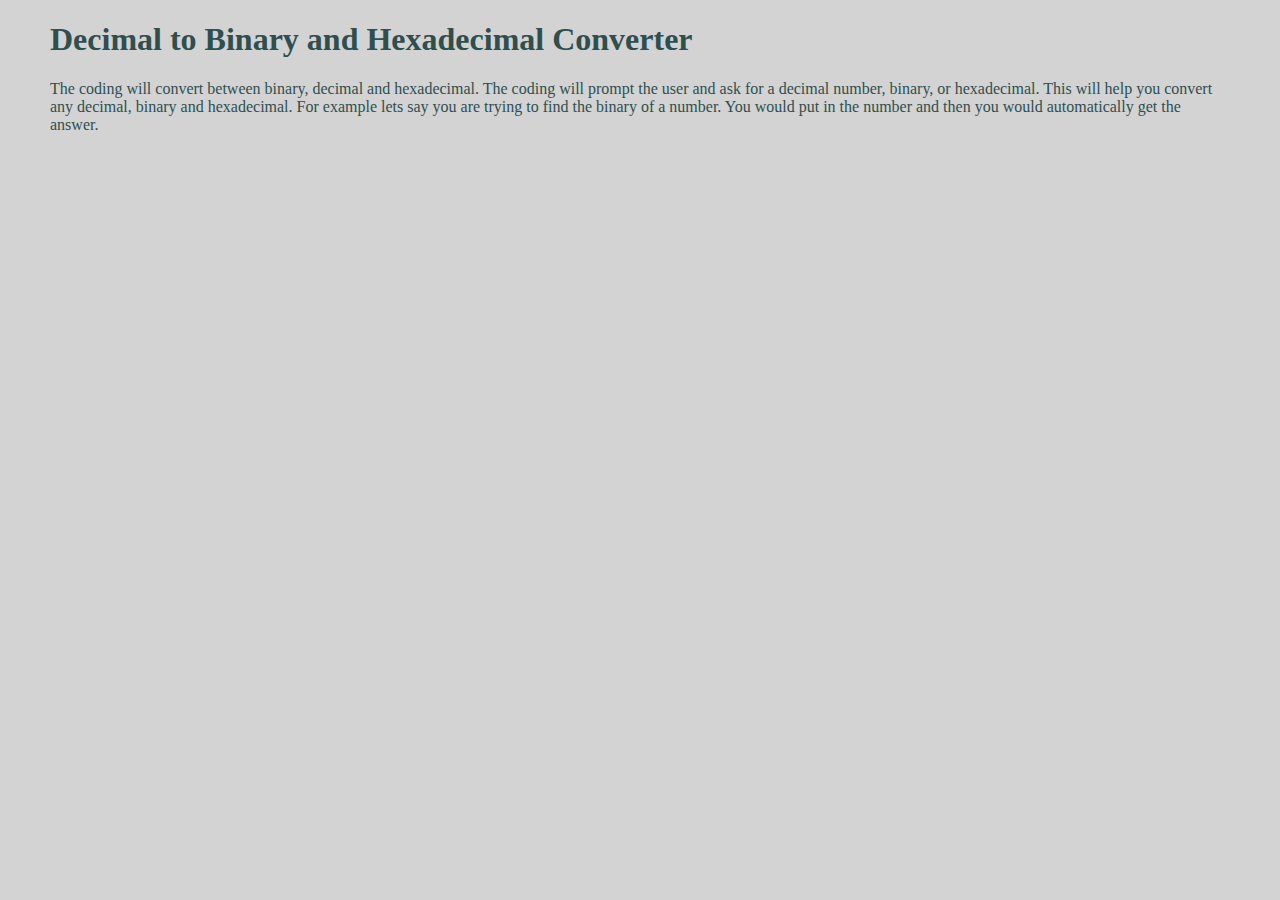
<file: Index.html>
<!DOCTYPE html>
<html lang="en">
<head>
    <meta charset="UTF-8">
    <meta name="viewport" content="width=device-width, initial-scale=1.0">
    <title>Unit 2</title>
</head>
<body>
    <h1>Decimal to Binary and Hexadecimal Converter</h1>
    <p>The coding will convert between binary, decimal and hexadecimal. The coding will prompt the user and ask for a decimal number, binary, or hexadecimal.
        This will help you convert any decimal, binary and hexadecimal. For example lets say you are trying to find the binary of a number. You would put in the number and then you would automatically get the answer. </p> 
    <title>Document</title>
    <link rel="stylesheet" href="style.css">
</head>
<body>

</body>
</html>
</file>
<file: style.css>
body {
    background-color: lightgray;
    color: darkslategrey;
    font-family: serif;
    font-size: 16px;
    margin-left: 50px;
    margin-right: 50px;
    text-shadow: 5px, 5px, black;



}
head {
    color: darkslategrey;
    text-shadow: 5px, 5px, black;
    font-family: sans-serif;
    background-color: lightgray;
    font-size: 110%;
    margin-left: 50px;
    margin-right: 50px;
    font-weight: bold;
    margin-top: 25px;

}
</file>
